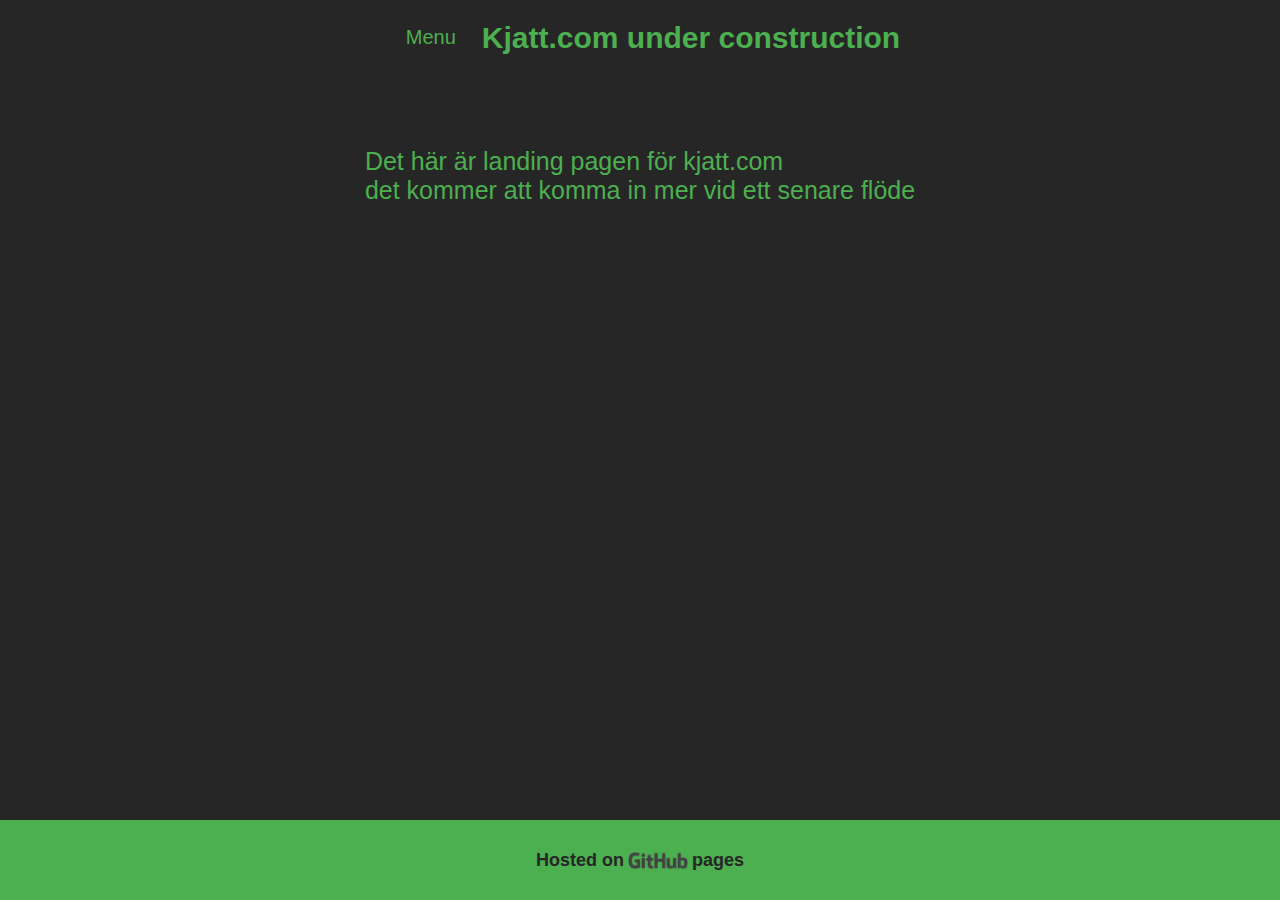
<file: index.html>
<!DOCTYPE html>
<html lang="sv">
    <head>
        <link rel="stylesheet" href="style.css">
        <script src="dropdownMenu.js"></script>
        <meta charset="UTF-8">
        <meta http-equiv="X-UA-Compatible" content="IE=edge">
        <meta name="viewport" content="width=device-width, initial-scale=1.0">
        <title>Kjatt.com</title>
    </head>
    <body class="flex-column">
        <header class="flex-row center" >
            <div class="Dropdown">
                <button onclick="Dropmen()" class="dropbtn">Menu</button>
                <div id="myDropdown" class="dropdown-content">
                    <a href="ommig.html">Om mig</a>
                    <a href="intresse.html">Intressen</a>                    
                </div>
            </div>
            <h1 class="header-text">Kjatt.com under construction</h1>
        </header>
        <main class="flex-column center main-text ">
            <div>
                <p class="main-text">Det här är landing pagen för kjatt.com<br>
                   det kommer att komma in mer vid ett senare flöde                   
                    
                </p>
            </div>
        </main>
        <footer class="flex-row center" id="footer">
            <p class="Ftxt">
                <b>Hosted on</b>
            </p>
            <a class="flex-row" href="https://github.com/airu33/kjatt.com" target="_blank" rel="noopener">
                <img src="images/GitHub-logo.png" alt="bild med text Github" class="git-logo">
            </a>
            <p class="Ftxt">
                <b>pages</b>
            </p>
        </footer>
    </body>
</html>
</file>
<file: style.css>
/* Gustav Carlsson */

* {
	margin: 0;
	padding: 0;
	border: 0;
	font-size: 100%;
	font-family: Arial, Helvetica, sans-serif;
	vertical-align: baseline;
    color: #4caf50;
    
}

h1 {
    font-size: 30px;
    text-align: center;
    padding-left: 10px; 
}

p {
    font-size: 18px;
    padding: 2px;
    margin: 10px;
    max-width: 1000px;
}

b {
    font-size: 18px;
    padding: 2px;
    margin: 10px;
    max-width: 1000px;
    color: rgb(39, 38, 38);
}

body {
   background-color: rgb(39, 38, 38);
}

header {
    margin-top: 10px;
    padding-left: 10px;
}

footer {
    background-color: #4caf50;
}

main > div > p {
    font-size: 25px;
}
main > div > a {
    margin-left: 10px;
}

.dropbtn {
    background-color: rgb(39, 38, 38);
    padding: 16px;
    font-size: 20px;
    border: none;
    cursor: pointer;
}

.dropbtn:hover, .dropbtn:focus {
    color: #337435
}

.Dropdown {
    position: relative;
    display: inline-block;
}

.dropdown-content {
    display: none;
    position: absolute;
    min-width: 100px;
    z-index: 1;
}

.dropdown-content a {
    background-color: rgb(54, 54, 54);
    color: #4caf50;
    padding: 12px 16px;
    text-decoration: none;
    display: block;
}

.dropdown-content a:hover {color: #337435}

.show {display:block;}

.Ftxt {
    color: rgb(39, 38, 38);
    font-size: 19px;
    font-family: Arial, Helvetica, sans-serif;
    float: left;
    margin: -10px;
}

.center {
    justify-content: center;
    align-items: center;
}

.Cv {
    font-size: 15px;
    text-align: left;
}

.Cv-Main{
    font-size: 20px;
    text-align: left;
}

.flex-row {
    display: flex;
    flex-direction: row;
    flex-wrap: wrap;
}

.flex-column {
    display: flex;
    flex-direction: column;
    margin-bottom: 80px;
}

.left {
    justify-content: left;
    align-items: left;
}

.main-text {
    margin: 2% auto;
    margin-top: 40px;
    margin-bottom: 80px;  
}

.main-port-text {
    margin-top: 5cm;
    margin-left: 2cm;
}

.header-text {
    text-align: left;
}

.git-logo {
    width: 60px;
    height: 60px;
}

.port-image {
    width: 350px;
    height: 350px;
}

#footer {
    position:fixed;
    bottom: 0;
    width:100%;
    height:80px; 
}

#mail{
    margin-bottom: 25px;
}

@media all and (max-width: 600px) {
    p, h1, a, header, .header-text, .center, .flex-row, .center {
        width: auto ;
        height: auto;
    }
}

@media  screen and (max-width:220px) {
    b, .git-logo{
        max-width: 50px;
        max-height: 50px;
        font-size: 17px;
    }
}

@media screen and (max-width:200px) {
    b, .git-logo{
        font-size: 15px;
        max-width: 40px;
        max-height:40px;
    }
}
@media screen and (max-width:170px) {
    b {
        font-size: 14px;
    }
}
@media screen and (max-width:170px) {
    h1 {
        font-size: 25px;
    }
}




/*Alternative styles*/
/*body*/
    /*background: rgb(55,0,62);
        background: -moz-linear-gradient(225deg, rgba(55,0,62,1) 0%, rgba(0,40,48,1) 100%);
        background: -webkit-linear-gradient(225deg, rgba(55,0,62,1) 0%, rgba(0,40,48,1) 100%);
        background: linear-gradient(225deg, rgba(55,0,62,1) 0%, rgba(0,40,48,1) 100%);
        filter: progid:DXImageTransform.Microsoft.gradient(startColorstr="#37003e",endColorstr="#002830",GradientType=1);    
        background-repeat: no-repeat;
        background-size: cover;
        background-attachment: fixed;
        background-position: center;*/
</file>
